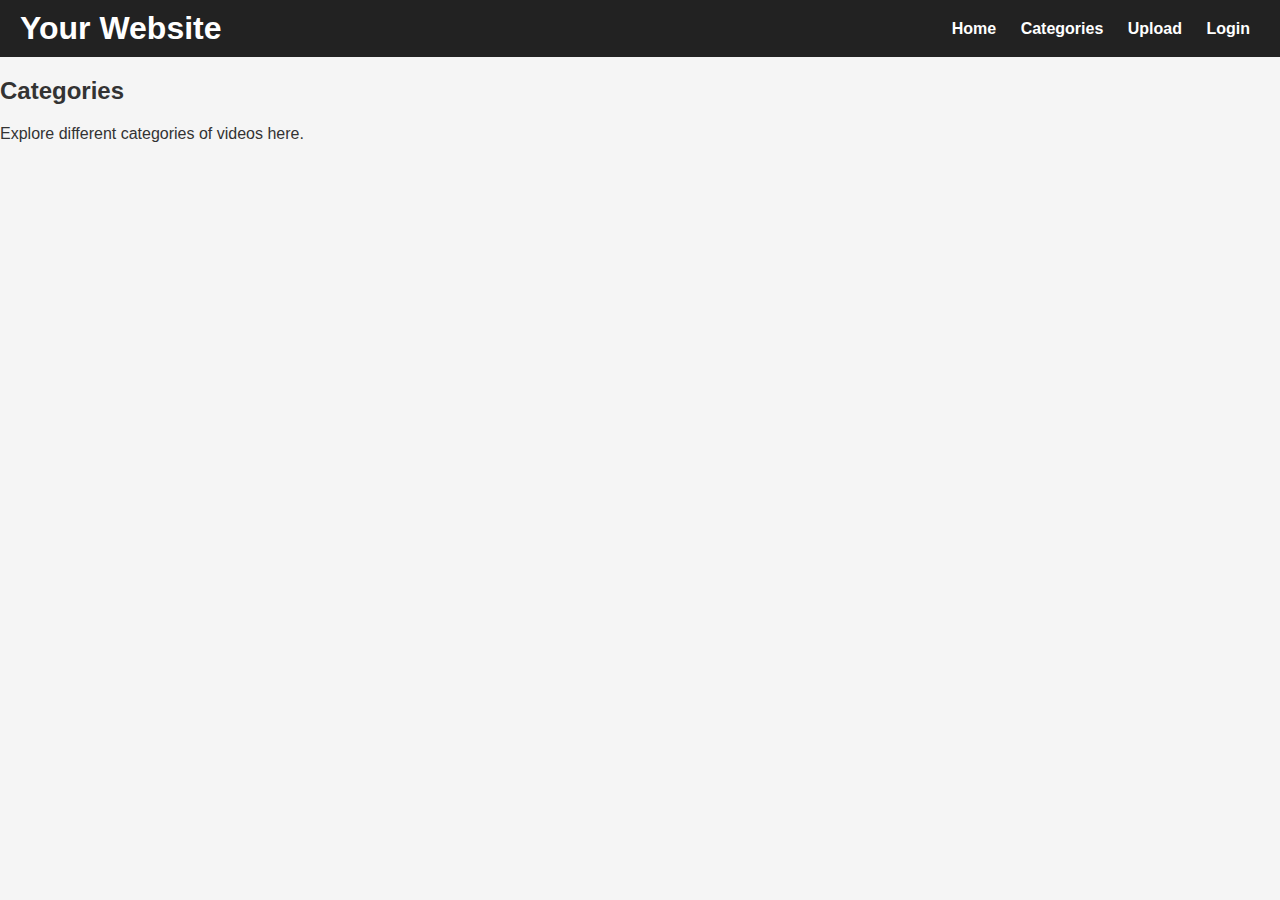
<file: categories.html>
<!DOCTYPE html>
<html lang="en">
<head>
    <meta charset="UTF-8">
    <meta name="viewport" content="width=device-width, initial-scale=1.0">
    <title>Categories</title>
    <link rel="stylesheet" href="css/style.css">
</head>
<body>
    <header>
        <div class="logo">
            <h1>Your Website</h1>
        </div>
        <nav>
            <a href="index.html">Home</a>
            <a href="categories.html">Categories</a>
            <a href="#">Upload</a>
            <a href="#">Login</a>
        </nav>
    </header>
    <section>
        <h2>Categories</h2>
        <p>Explore different categories of videos here.</p>
    </section>
</body>
</html>
</file>
<file: css/style.css>
/* General Styles */
body {
    font-family: Arial, sans-serif;
    margin: 0;
    padding: 0;
    background-color: #f5f5f5;
    color: #333;
}

/* Header Styles */
header {
    background-color: #222;
    color: white;
    padding: 10px 20px;
    display: flex;
    justify-content: space-between;
    align-items: center;
}

header .logo h1 {
    margin: 0;
}

nav a {
    color: white;
    margin: 0 10px;
    text-decoration: none;
    font-weight: bold;
}

nav a:hover {
    text-decoration: underline;
}

/* Hero Section */
.hero {
    text-align: center;
    padding: 50px;
    background: linear-gradient(to right, #ff7e5f, #feb47b);
    color: white;
    border-radius: 10px;
    margin: 20px 0;
}

.hero h1 {
    font-size: 36px;
    margin-bottom: 10px;
}

.hero p {
    font-size: 18px;
    line-height: 1.5;
}


/* Featured Videos Section */
.featured-videos {
    padding: 20px;
}

.featured-videos h2 {
    text-align: center;
    margin-bottom: 20px;
}

.video-grid {
    display: grid;
    grid-template-columns: repeat(auto-fit, minmax(250px, 1fr));
    gap: 20px;
}

.video-card {
    background-color: white;
    padding: 10px;
    border-radius: 8px;
    box-shadow: 0 2px 5px rgba(0, 0, 0, 0.1);
    text-align: center;
}

.video-card h3 {
    margin-bottom: 10px;
}

video {
    width: 100%;
    border-radius: 8px;
}
.uploaded-videos {
    margin-top: 30px;
    padding: 20px;
    background-color: #f9f9f9;
    border: 1px solid #ddd;
    border-radius: 10px;
}

.uploaded-videos h2 {
    text-align: center;
    color: #333;
}

#videoList {
    display: grid;
    grid-template-columns: repeat(auto-fit, minmax(320px, 1fr));
    gap: 20px;
    margin-top: 20px;
}

.video-item {
    text-align: center;
    background-color: #fff;
    padding: 15px;
    border: 1px solid #ddd;
    border-radius: 8px;
    box-shadow: 0 4px 6px rgba(0, 0, 0, 0.1);
    transition: transform 0.3s, box-shadow 0.3s;
}

.video-item:hover {
    transform: translateY(-5px);
    box-shadow: 0 6px 10px rgba(0, 0, 0, 0.15);
}

.video-item p {
    font-size: 16px;
    color: #555;
    margin-top: 10px;
}

/* Footer */
footer {
    text-align: center;
    padding: 10px 0;
    background-color: #222;
    color: white;
    position: relative;
    bottom: 0;
    width: 100%;
}
.upload-video {
    margin: 20px auto;
    padding: 20px;
    border: 1px solid #ccc;
    border-radius: 8px;
    max-width: 500px;
    text-align: center;
    background: #f9f9f9;
}

.upload-video label {
    display: block;
    margin-bottom: 8px;
    font-weight: bold;
}

.upload-video input {
    margin-bottom: 12px;
    padding: 8px;
    width: 100%;
}

.upload-video button {
    padding: 10px 20px;
    background-color: #007BFF;
    color: #fff;
    border: none;
    border-radius: 4px;
    cursor: pointer;
}

.upload-video button:hover {
    background-color: #0056b3;
}
.uploaded-videos {
    margin-top: 30px;
}

.video-item {
    margin-bottom: 20px;
    text-align: center;
}
</file>
